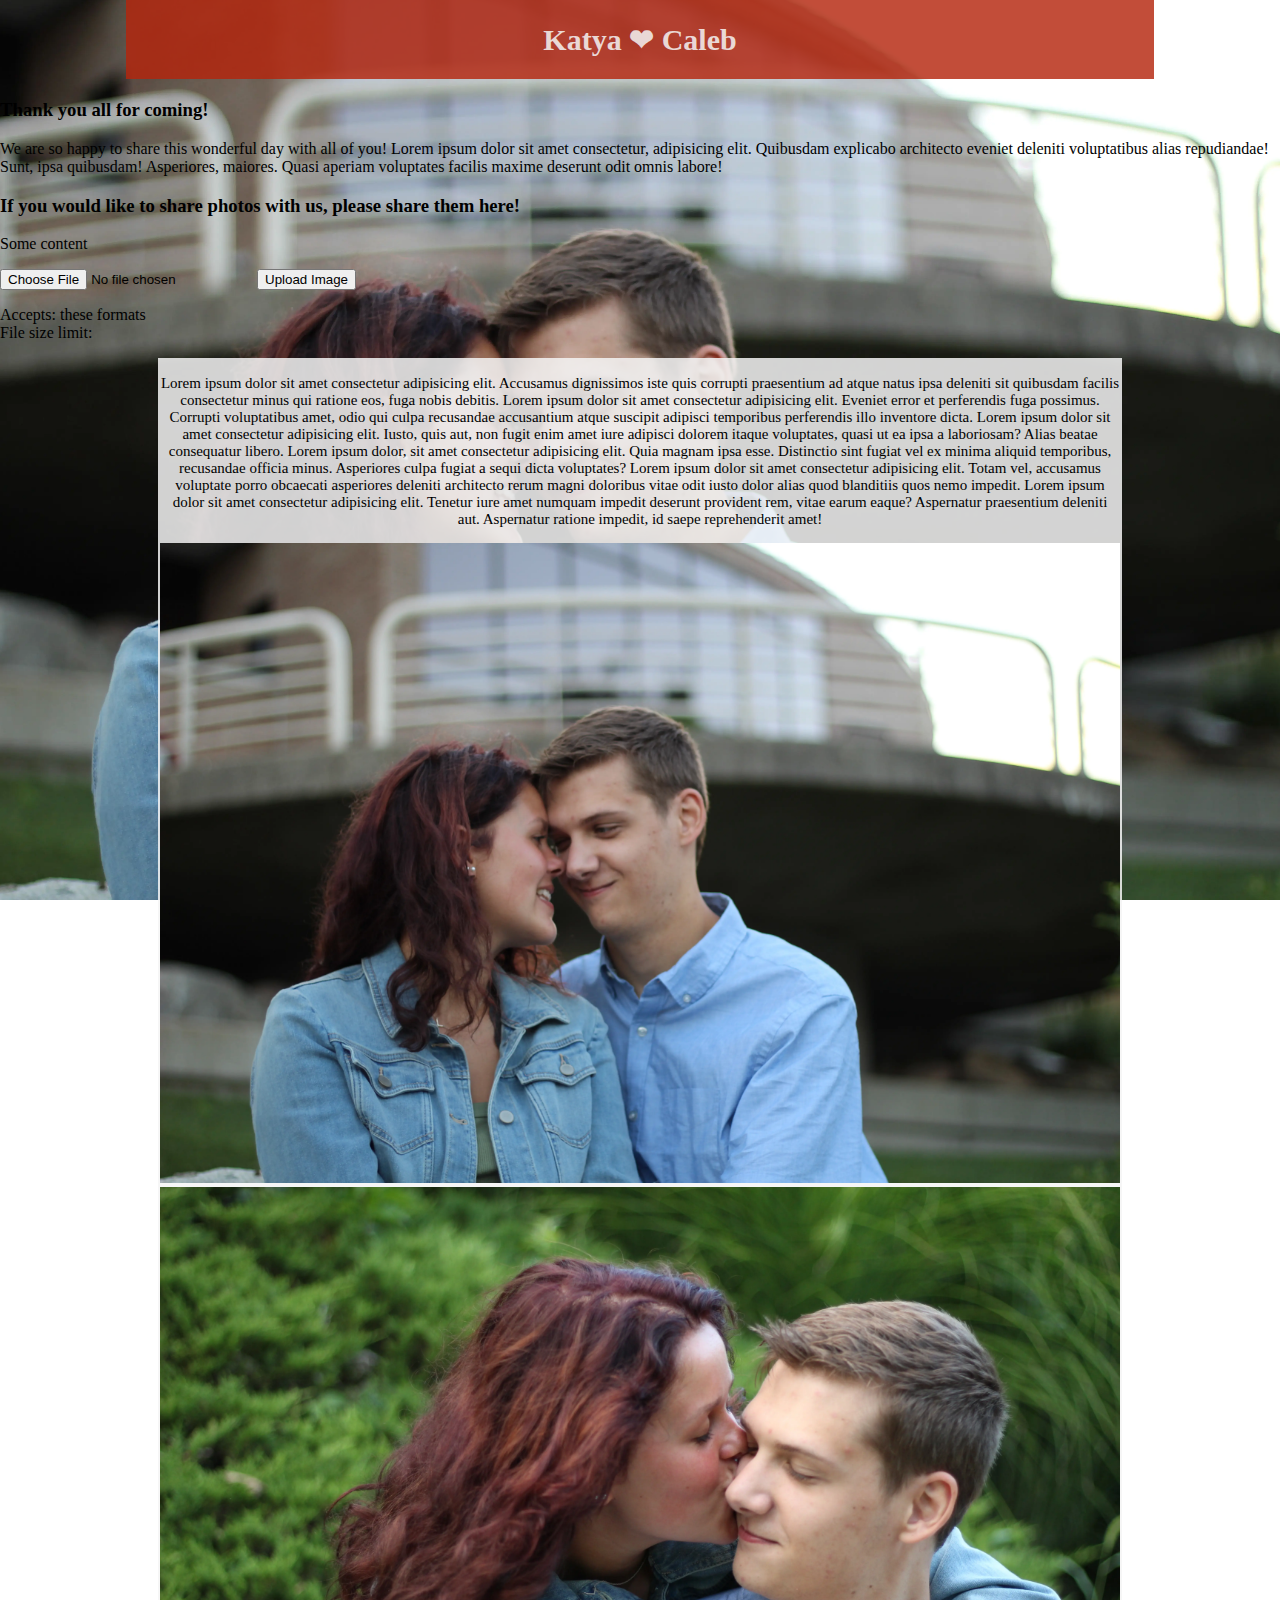
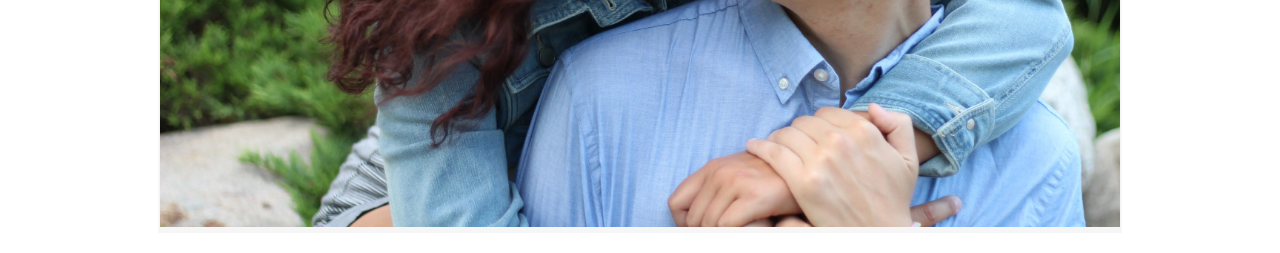
<file: index.html>
<!DOCTYPE html>
<html>
<head>
    <meta charset="UTF-8" />
    <meta name="viewport" content="width=device-width, initial-scale=1.0">
    <title>title</title>
    <link rel="stylesheet" href="styles.css"/>
    <header>
        <div class="header">
             <h1>Katya &#10084; Caleb</h1>
        </div>
    </header>
</head>
<body>
    <div class="primaryContent">
         <h3>Thank you all for coming!</h3>
         <p>
            We are so happy to share this wonderful day with all of you!
            Lorem ipsum dolor sit amet consectetur, adipisicing elit.
            Quibusdam explicabo architecto eveniet deleniti voluptatibus alias repudiandae!
            Sunt, ipsa quibusdam!
            Asperiores, maiores.
            Quasi aperiam voluptates facilis maxime deserunt odit omnis labore!
         </p>
    </div>
    <div class="inputBox">
        <h3>If you would like to share photos with us, please share them here!</h3>
        <p>
            Some content
        </p>
        <form id="imageUploadForm" enctype="multipart/form-data">
            <input type="file" name="image" accept="image/*" required>
            <input type="submit" value="Upload Image">
        </form>
    
        <script>
            const form = document.getElementById('imageUploadForm');
    
            form.addEventListener('submit', async (event) => {
                event.preventDefault();  // Prevent the default form submission behavior
    
                const formData = new FormData(form);
    
                try {
                    // Send the image file using fetch
                    const response = await fetch('http://192.168.50.10:8085/upload', {
                        method: 'POST',
                        body: formData
                    });
    
                    // Handle different response codes
                    if (response.status === 200) {
                        const result = await response.text();  // Get response text
                        alert(`Success: ${result}`);
                    } else if (response.status === 400) {
                        alert('Bad Request: ' + response.statusText);
                    } else if (response.status === 500) {
                        alert('Server Error: ' + response.statusText);
                    } else {
                        alert(`Unexpected response code: ${response.status}`);
                    }
                } catch (error) {
                    // Handle network or other errors
                    console.error('Error uploading image:', error);
                    alert('An error occurred while uploading the image.');
                }
            });
        </script>
        <p class="submittionNotes">
            Accepts: these formats
            <br/>
            File size limit: 
        </p>
    </div>
    <div class="photos">
        <p>
            Lorem ipsum dolor sit amet consectetur adipisicing elit. Accusamus dignissimos iste quis corrupti praesentium ad atque natus ipsa deleniti sit quibusdam facilis consectetur minus qui ratione eos, fuga nobis debitis.
            Lorem ipsum dolor sit amet consectetur adipisicing elit. Eveniet error et perferendis fuga possimus. Corrupti voluptatibus amet, odio qui culpa recusandae accusantium atque suscipit adipisci temporibus perferendis illo inventore dicta.
            Lorem ipsum dolor sit amet consectetur adipisicing elit. Iusto, quis aut, non fugit enim amet iure adipisci dolorem itaque voluptates, quasi ut ea ipsa a laboriosam? Alias beatae consequatur libero.
            Lorem ipsum dolor, sit amet consectetur adipisicing elit. Quia magnam ipsa esse. Distinctio sint fugiat vel ex minima aliquid temporibus, recusandae officia minus. Asperiores culpa fugiat a sequi dicta voluptates?
            Lorem ipsum dolor sit amet consectetur adipisicing elit. Totam vel, accusamus voluptate porro obcaecati asperiores deleniti architecto rerum magni doloribus vitae odit iusto dolor alias quod blanditiis quos nemo impedit.
            Lorem ipsum dolor sit amet consectetur adipisicing elit. Tenetur iure amet numquam impedit deserunt provident rem, vitae earum eaque? Aspernatur praesentium deleniti aut. Aspernatur ratione impedit, id saepe reprehenderit amet!
        </p>
        <img src="Images/WEBP/Background.webp" loading="lazy"/>
        <img src="Images/WEBP/Image1.webp" loading="lazy"/>
    </div>
</body>
</html>
</file>
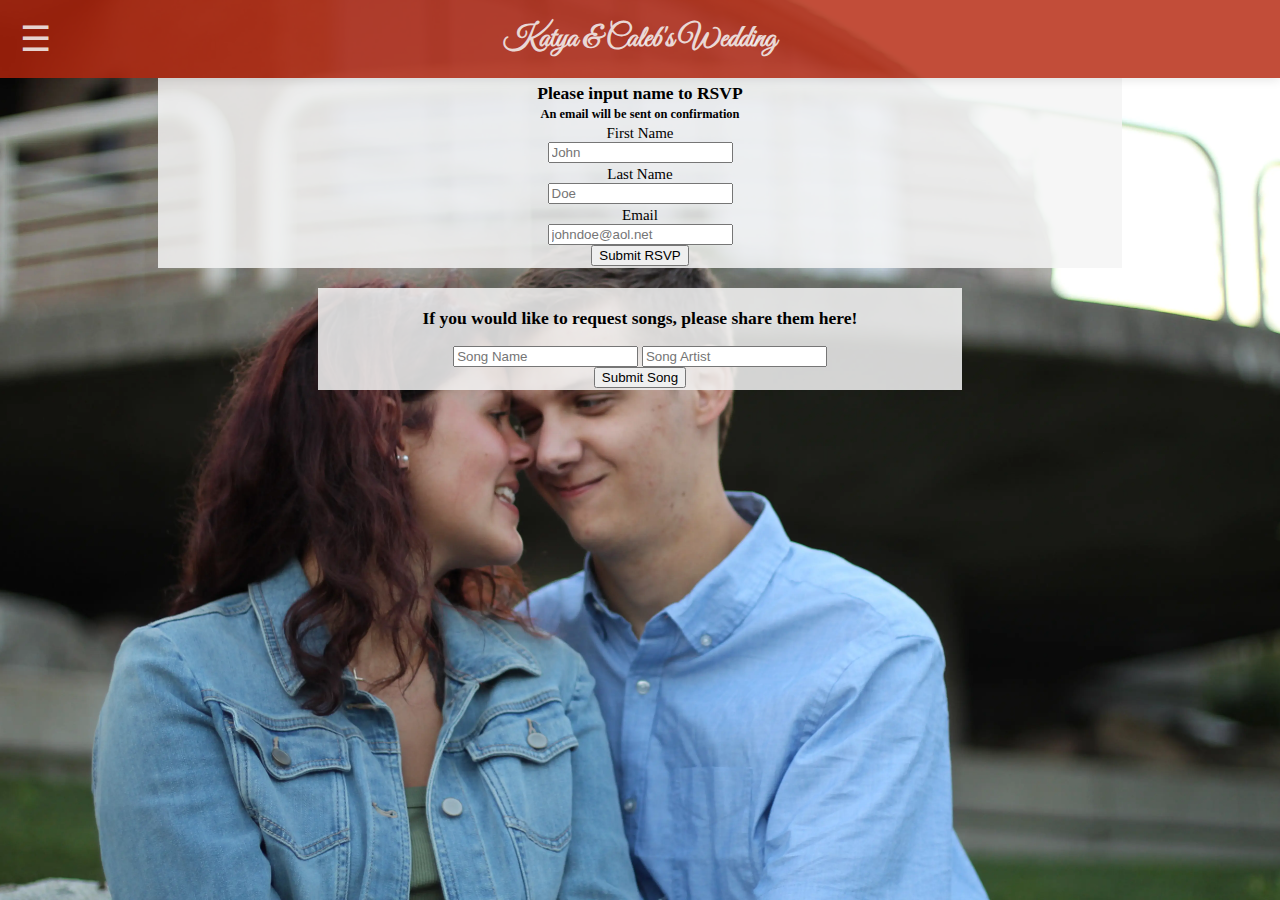
<file: rsvp.html>
<!DOCTYPE html>
<html>

<head>
	<meta charset="UTF-8" />
	<meta name="viewport" content="width=device-width, initial-scale=1.0">
	<title>Katya & Caleb's Wedding</title>
	<link href="https://fonts.googleapis.com/css2?family=Great+Vibes&display=swap" rel="stylesheet">
	<link rel="stylesheet" href="styles.css" />
	<header>
		<nav class="navbar">
			<span class="menu-icon" onclick="openNav()">&#9776;</span>
			<div class="logo">
				<a href="#">Katya & Caleb's Wedding</a>
			</div>
		</nav>
	</header>
</head>

<body>
	<!-- Side panel -->
	<div id="side-panel" class="side-panel">
		<a href="javascript:void(0)" class="close-btn" onclick="closeNav()">&times;</a>
		<a href="/index.html">Home</a>
		<a href="/our-story.html">Our Story</a>
		<a href="/wedding-details.html">Wedding Details</a>
		<a href="/rsvp.html">RSVP</a>
		<a href="/gallery.html">Gallery</a>
	</div>
	<script src="scripts.js"></script>
	
	<div class="rsvp-upload">
		<h3>Please input name to RSVP</h3>
		<h5>An email will be sent on confirmation</h5>
		<form id="rsvp-upload-form">
			<p>First Name</p>
			<input name="rsvp-first-name" type="Text" accept="text" placeholder="John" required>
			<p>Last Name</p>
			<input name="rsvp-last-name" type="Text" accept="text" placeholder="Doe" required>
			<p>Email</p>
			<input name="rsvp-email" type="email" accept="email" placeholder="johndoe@aol.net">
			<br/>
			<input type="submit" value="Submit RSVP">
		</form>
		<!--
		<script>
			submitRSVP()
		</script>
		-->
	</div>

	<div class="input-song">
		<h3>If you would like to request songs, please share them here!</h3>
		<form id="song-upload-form">
			<input type="Text" name="song-name" accept="text" placeholder="Song Name" required>
			<input type="Text" name="song-artist" accept="text" placeholder="Song Artist" required>
			<br />
			<input type="submit" value="Submit Song">
		</form>
	</div>
</body>
</file>
<file: styles.css>
html,
body {
    background-attachment: fixed;
    background-image: url('Images/WEBP/Background.webp');
    background-position: center;
    background-repeat: no-repeat;
    background-size: cover;
    height: max-content;
    margin: 0;
    padding: 0;
}

.index-html,
.index-body {
    background-attachment: fixed;
    background-image: url('Images/WEBP/Homepage.webp');
    background-position: center;
    background-repeat: no-repeat;
    background-size: cover;
    height: max-content;
    margin: 0;
    padding: 0;
}

.header {
    background: #b4250cd0;
    color: rgba(245, 245, 245, 0.85);
    font-size: 15px;
    margin: 0 auto;
    margin-bottom: 20px;
    padding: 2px;
    text-align: center;
    width: 80%;
}

.input-image,
.input-song,
.photos,
.primary-content,
.timeline,
.rsvp-upload {
    background: rgba(245, 245, 245, 0.85);
    color: #000000;
    font-size: 15px;
    margin: 0 auto;
    margin-bottom: 20px;
    padding: 2px;
    text-align: center;
    width: 75%;
}

.timeline h1 {
    margin-bottom: 0%;
}

.timeline img {
    width: 100%;
    height: 50px;
    rotate: 180;
}

.input-image,
.input-song {
    width: 50%;
}

.rsvp-upload p,
.rsvp-upload h3,
.rsvp-upload h5 {
    margin-bottom: 0;
    margin-top: 3px;
}

.rsvp-upload .rsvp-first-name,
.rsvp-upload .rsvp-last-name,
.rsvp-upload .rsvp-email {
    min-width: 200px;
}

.photos img {
    max-width: 100%;
}

/* Navbar styling */
.navbar {
    background-color: #b4250cd0;
    padding: 20px;
    box-shadow: 0 2px 10px rgba(0, 0, 0, 0.1);
    display: flex;
    justify-content: center;
    align-items: center;
    position: relative;
}

.logo a {
    font-size: 30px;
    font-weight: bold;
    color: rgba(245, 245, 245, 0.85);
    text-decoration: none;
    font-family: 'Great Vibes', cursive;
}

.menu-icon {
    font-size: 35px;
    cursor: pointer;
    color: rgba(245, 245, 245, 0.85);
    position: absolute;
    left: 20px;
    top: 50%;
    transform: translateY(-50%);
}

/* Side panel styling */
.side-panel {
    height: 100%;
    width: 0;
    position: fixed;
    z-index: 1;
    top: 0;
    left: 0;
    background-color: #d3543dd0;
    overflow-x: hidden;
    transition: 0.5s;
    padding-top: 60px;
}

.side-panel a {
    padding: 10px 30px;
    text-decoration: none;
    font-size: 18px;
    color: rgba(245, 245, 245, 0.85);
    display: block;
    transition: 0.3s;
}

.side-panel a:hover {
    background-color: rgba(245, 245, 245, 0.85);
    color: #b5838d;
}

.close-btn {
    position: absolute;
    top: 10px;
    right: 25px;
    font-size: 36px;
    color: #fff;
    text-decoration: none;
}

/* Media query for smaller screens */
@media (max-width: 768px) {
    .navbar {
        padding-left: 50px;
    }

    .menu-icon {
        left: 10px;
    }

    .logo a {
        font-size: 20px;
    }
}

/* TODO: Add button and textbox flexing */

/* Override the shared styles for primary-content */
.primary-content {
    background: rgba(245, 245, 245, 0.75);
    width: 100%;
    margin: 0;
    position: fixed;
    top: 45vh;
    bottom: 0;
    padding: 20px;
    box-sizing: border-box;
    overflow-y: auto;
}

.primary-content h1 {
    margin: 5px 0;
    font-family: 'Great Vibes', cursive;
    font-size: 48px;
    font-weight: normal;
}

.primary-content h3 {
    margin: 5px 0;
    font-family: 'Cormorant Garamond', serif;
    font-size: 32px;
    font-weight: 500;
    letter-spacing: 1px;
}

.primary-content button {
    margin: 5px 0;
    font-family: 'Cormorant Garamond', serif;
    font-size: 24px;
    font-weight: 600;
    letter-spacing: 1.5px;
}
</file>
